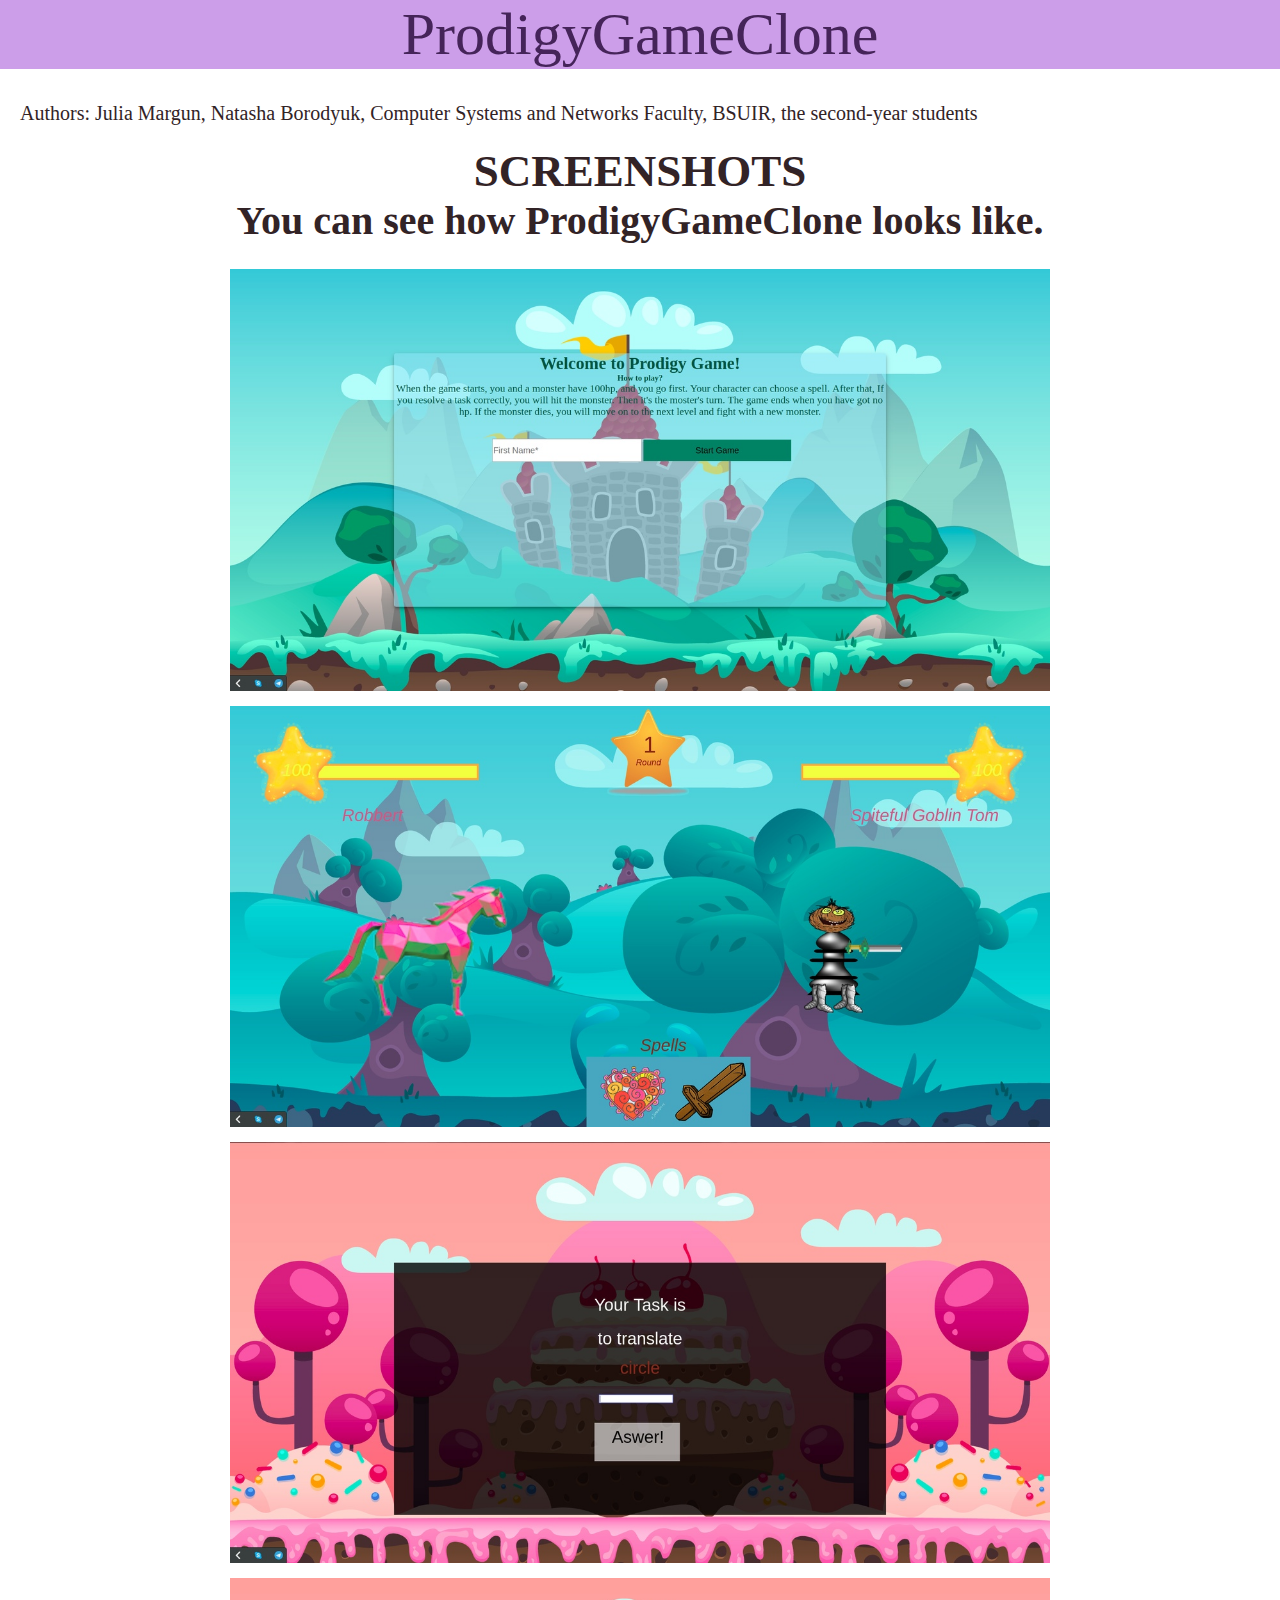
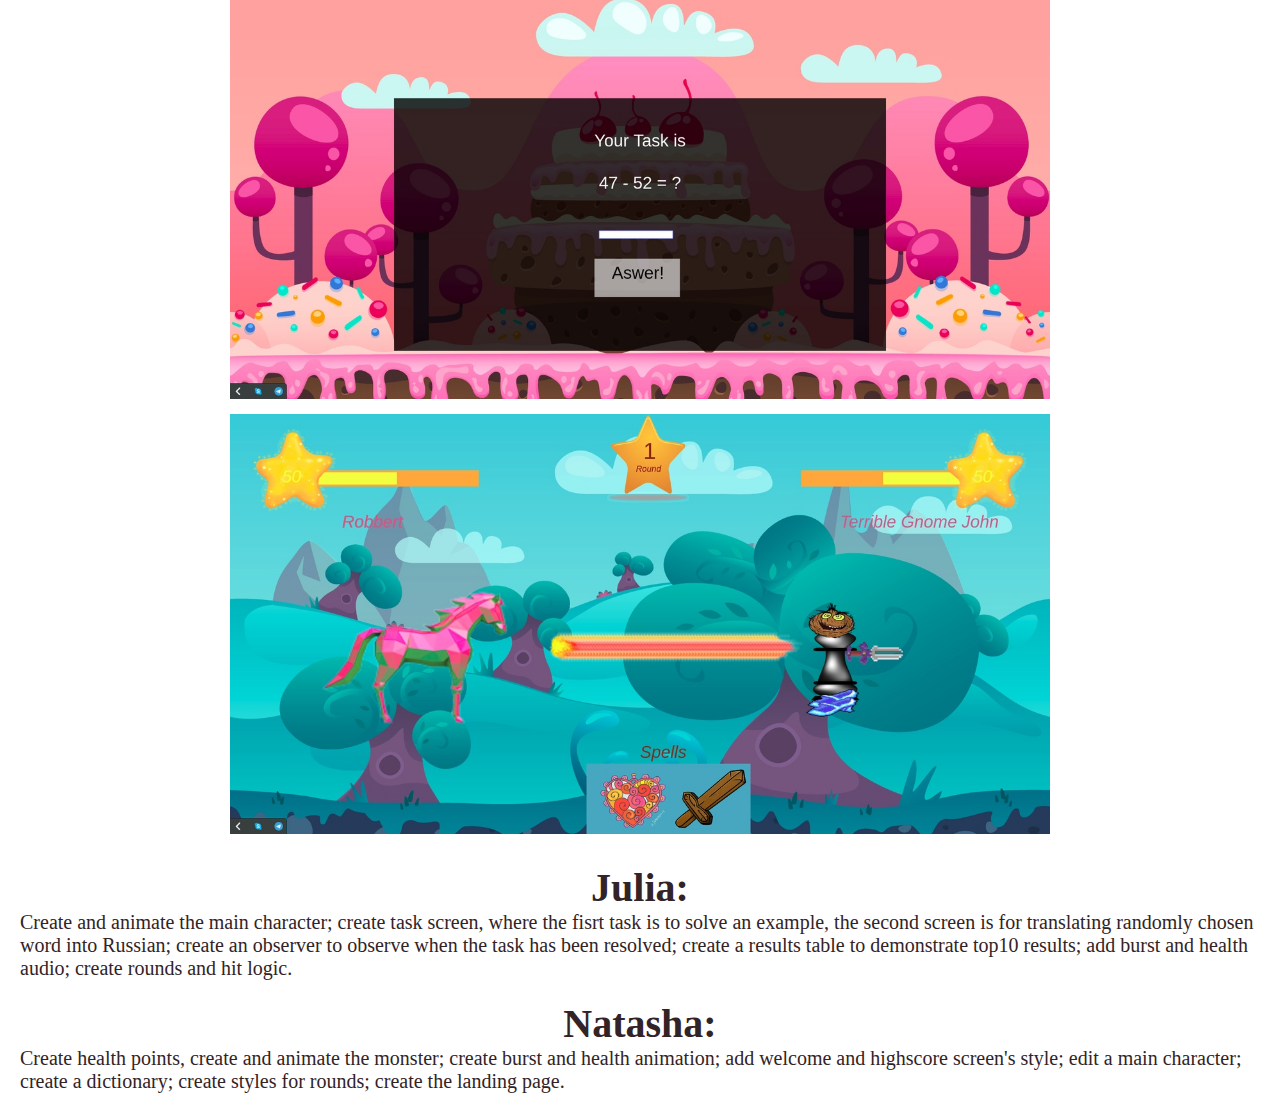
<file: index.html>
<!DOCTYPE html>
<html>

<head>
    <meta http-equiv="Content-Type" content="text/html" ; charset="UTF-8">
    <title>Game</title>
    <link rel="stylesheet" href="css/styleLP.css">
</head>

<body>
    <header>
        <a class="game" href="startGame.html">ProdigyGameClone</a>
    </header>
    <main>
        <div>
            Authors: Julia Margun, Natasha Borodyuk, Computer Systems and Networks Faculty, BSUIR, the second-year students
        </div>
        <h2>SCREENSHOTS</h2>
        <h3>You can see how ProdigyGameClone looks like.</h3>
        <div class="screenshots">
            <img src="screenshots/screen0.jpg">
            <img src="screenshots/screen1.jpg">
            <img src="screenshots/screen2.jpg">
            <img src="screenshots/screen3.jpg">
            <img src="screenshots/screen4.jpg">
        </div>
        <div>
            <h3>Julia:</h3>
            <p>
                Create and animate the main character; create task screen, where the fisrt task is to solve an example, the second screen
                is for translating randomly chosen word into Russian; create an observer to observe when the task has been
                resolved; create a results table to demonstrate top10 results; add burst and health audio; create rounds
                and hit logic.
            </p>
        </div>
        <div>
            <h3>Natasha:</h3>
            <p>
                Create health points, create and animate the monster; create burst and health animation; add welcome and highscore screen's
                style; edit a main character; create a dictionary; create styles for rounds; create the landing page.
            </p>
        </div>
    </main>
</body>

</html>
</file>
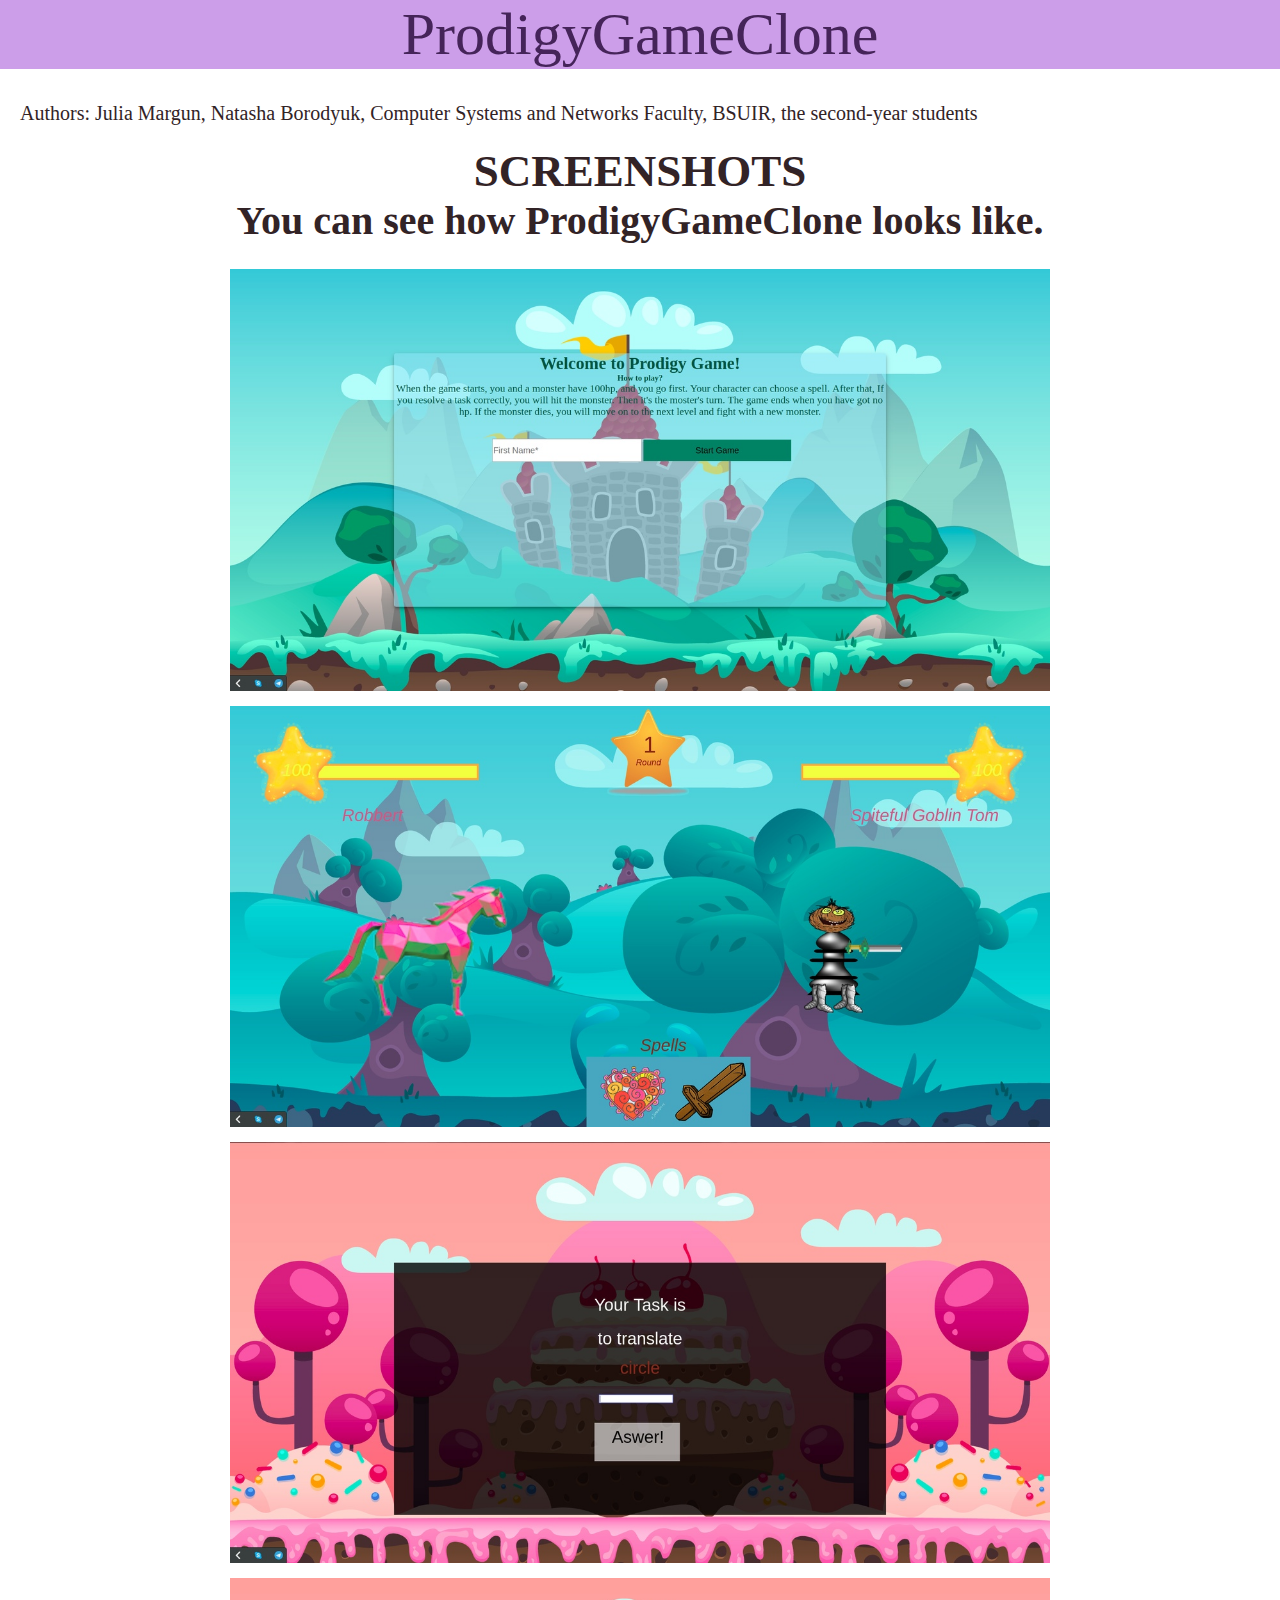
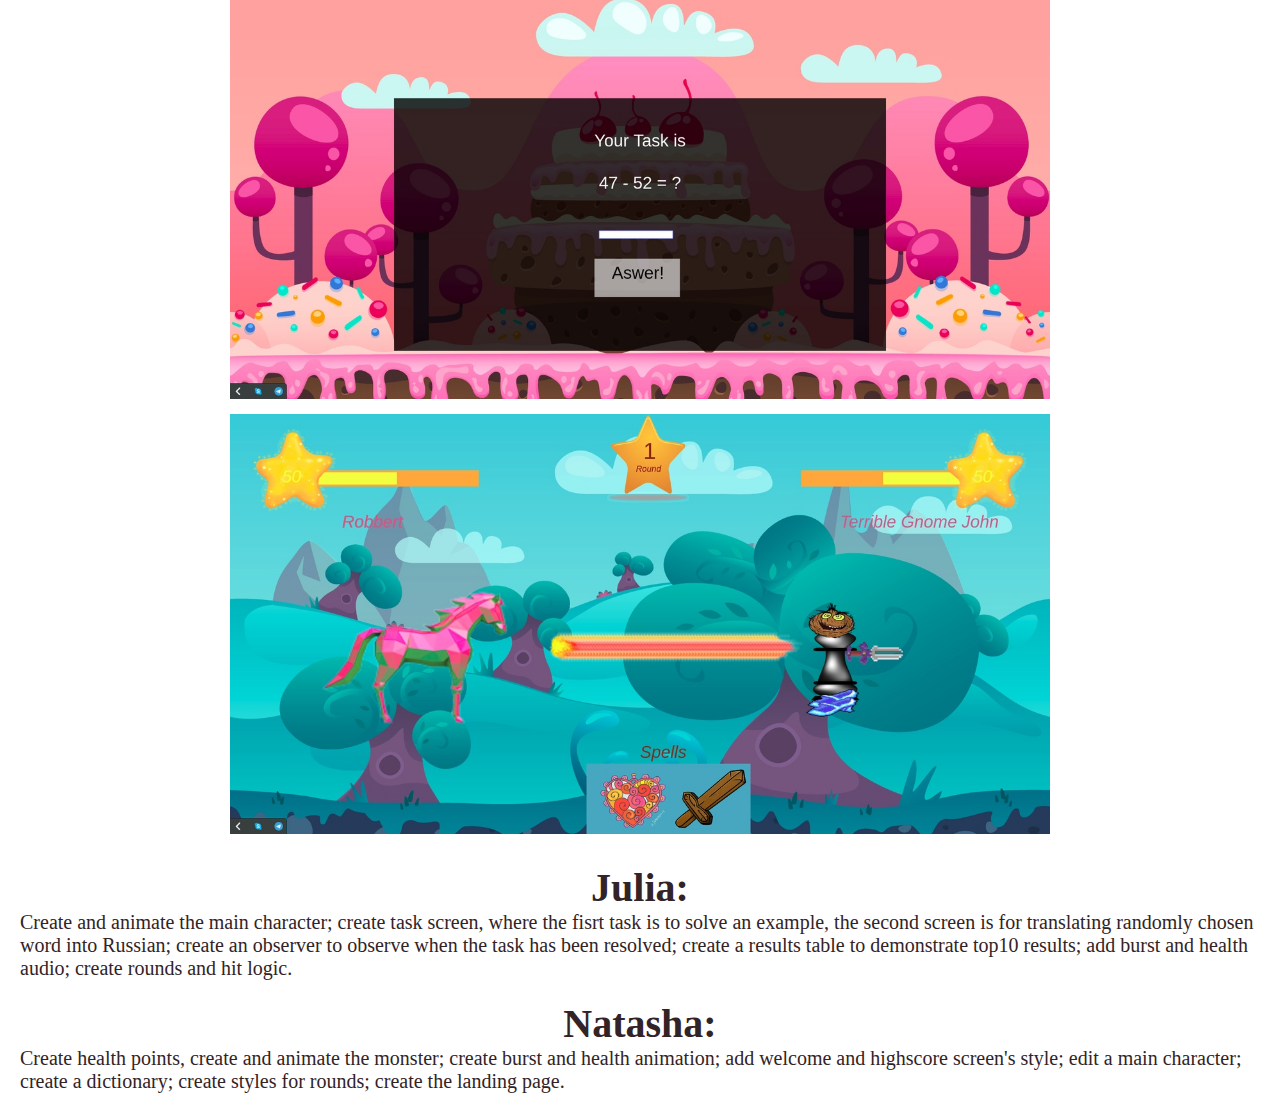
<file: LandingPage.html>
<!DOCTYPE html>
<html>

<head>
    <meta http-equiv="Content-Type" content="text/html" ; charset="UTF-8">
    <title>Tennis</title>
    <link rel="stylesheet" href="css/styleLP.css">
</head>

<body>
    <header>
        <a class="game" href="index.html">ProdigyGameClone</a>
    </header>
    <main>
        <div>
            Authors: Julia Margun, Natasha Borodyuk, Computer Systems and Networks Faculty, BSUIR, the second-year students
        </div>
        <h2>SCREENSHOTS</h2>
        <h3>You can see how ProdigyGameClone looks like.</h3>
        <div class="screenshots">
            <img src="screenshots/screen0.jpg">
            <img src="screenshots/screen1.jpg">
            <img src="screenshots/screen2.jpg">
            <img src="screenshots/screen3.jpg">
            <img src="screenshots/screen4.jpg">
        </div>
        <div>
            <h3>Julia:</h3>
            <p>
                Create and animate the main character; create task screen, where the fisrt task is to solve an example, the second screen
                is for translating randomly chosen word into Russian; create an observer to observe when the task has been
                resolved; create a results table to demonstrate top10 results; add burst and health audio; create rounds
                and hit logic.
            </p>
        </div>
        <div>
            <h3>Natasha:</h3>
            <p>
                Create health points, create and animate the monster; create burst and health animation; add welcome and highscore screen's
                style; edit a main character; create a dictionary; create styles for rounds; create the landing page.
            </p>
        </div>
    </main>
</body>

</html>
</file>
<file: css/styleLP.css>
@charset "utf-8";
* {
	margin: 0;
	padding: 0;
    outline: none;
}

body {
	width: 100%;
	height: 100%;
	color: #322326;
	font-size: 1em;
}

header {
    width: 100%;
    position: fixed;  
    top: 0;
    text-align: center;
    background-color: #cc9ee9;
}

main {
    margin-top: 8%;
}

h2, h3 {
    text-align: center;
}

h2 {
    font-size: 45px;
}

h3 {
    font-size: 40px;
}

.game {
    font-size: 60px;
}

.screenshots {
    width: 80%;
    margin: 20px auto;
    text-align: center;
}

img{
	width: 80%;
    height: auto;
    margin: 5px;
}	

a {
	color: #452459;
	text-decoration: none;
	transition: all.6s ease;
}	

a:hover {
	color: #FDB863;
	text-decoration: none;
	transition: all.6s ease; 
}

div {
    margin: 20px;
    font-size: 20px;
}
</file>
